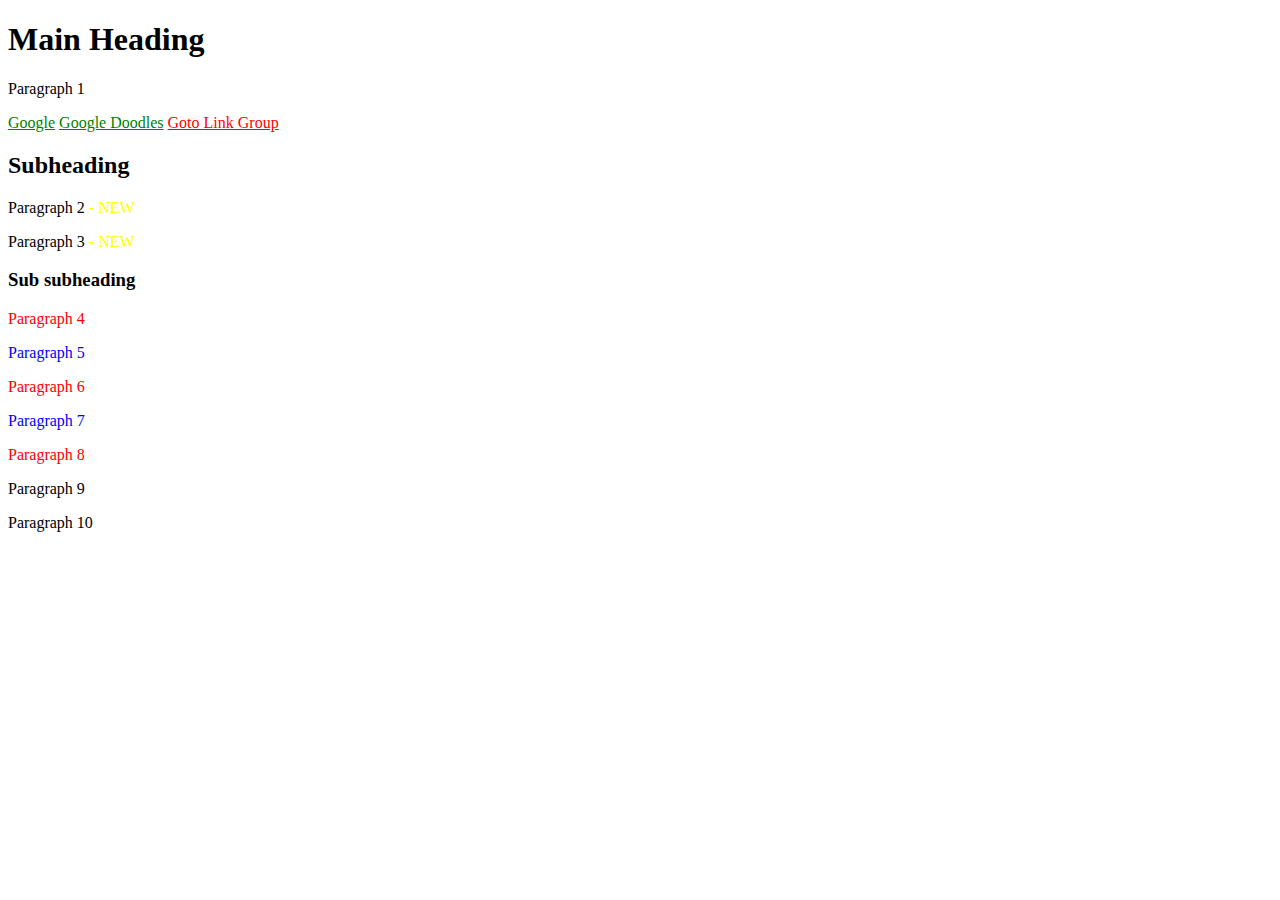
<file: index.html>
<!DOCTYPE html>
<html lang="en">

<head>
    <meta charset="UTF-8">
    <title>Advanced CSS - Assignment 1</title>
    <link rel="stylesheet" href="index.css" type="text/css">
<style>
a[target="_blank"] {
    color: red;
 }
 a[href^="https://www.google.com"] { 
	color: green;
}
#second-div > p:nth-child(odd){
    color: blue;
}
#second-div > p:nth-child(even){
    color: red;
}

body > p:last-child:hover{
    font-style: italic;
}
/*#first-div > p:hover{
    font-style: italic;
}*/
</style>
</head>

<body>
    <h1>Main Heading</h1>
    <p>Paragraph 1</p>
    <a href="https://www.google.com/">Google</a>
    <a href="https://www.google.com/doodles">Google Doodles</a>
    <a href="https://www.link-group.eu/" target="_blank">Goto Link Group</a>
    <div id="first-div">
        <h2>Subheading</h2>
        <p>Paragraph 2</p>
        <p>Paragraph 3</p>
        <div id="second-div">
            <h3>Sub subheading</h3>
            <p>Paragraph 4</p>
            <p>Paragraph 5</p>
            <p>Paragraph 6</p>
            <p>Paragraph 7</p>
            <p>Paragraph 8</p>
        </div>
    </div>
    <p>Paragraph 9</p>
    <p>Paragraph 10</p>
</body>

</html>
</file>
<file: index.css>
#first-div > p::after {
    
    content: " - NEW";
    color: yellow;
    }
</file>
